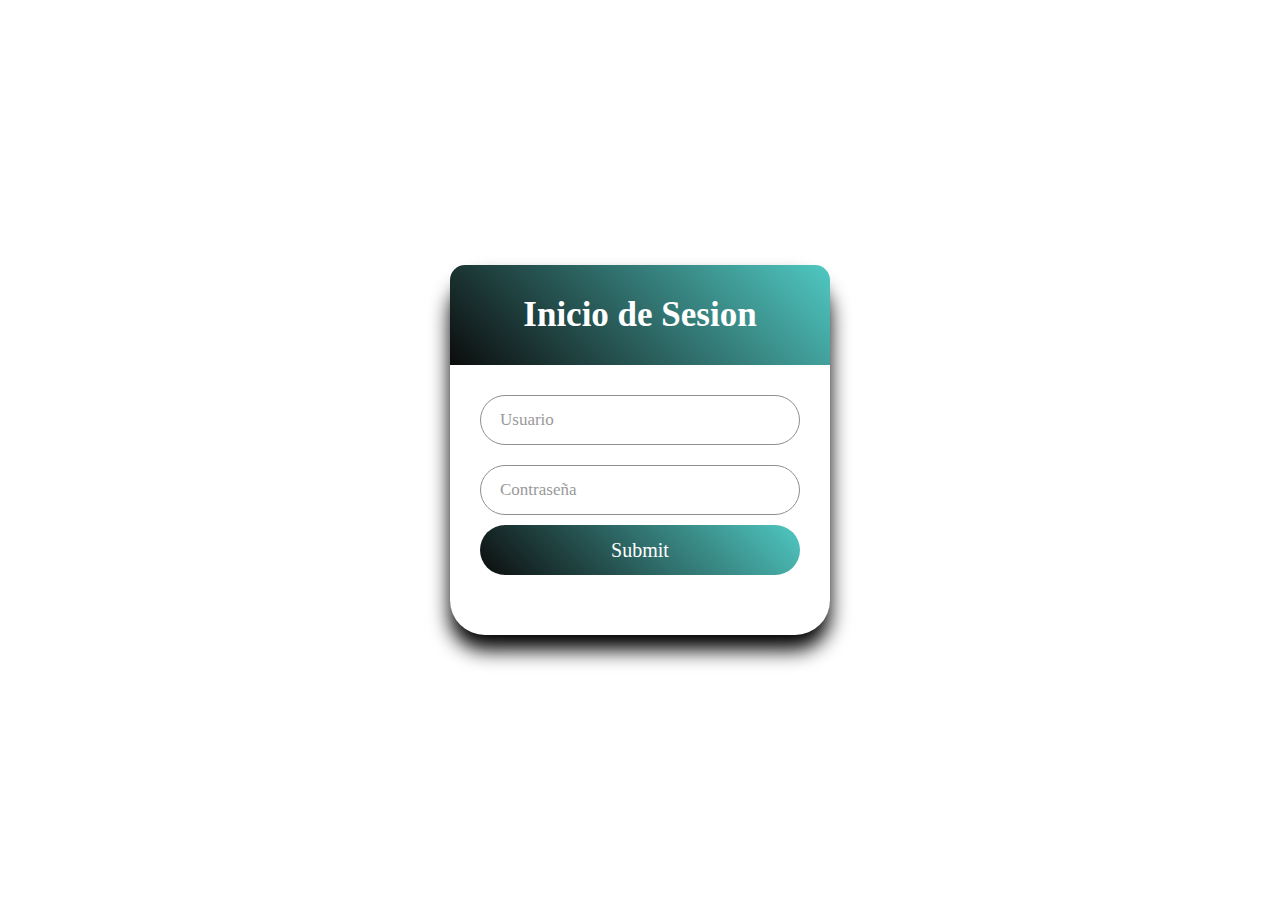
<file: index.html>
<!DOCTYPE html>
<html lang="en" dir="ltr">
<head>
    <meta charset="utf-8">
    <title>Login</title>
   <link rel="stylesheet" href="Style3.css">
</head>
<body>
    <div class="wrapper">
<div class="title">Inicio de Sesion</div>
<form name="InicioSesion" action="InicioSesion.php" method="post">
<div class="field">
<input type="text" name="user" required>
<label>Usuario</label>
</div>
<div class="field">
<input type="password" name="pass" required>
<label>Contraseña</label>
</div>

<div class="field">
<input type="submit" name="iniciarsesion">
</div>

</form>
    </div>
</body>
</html>
</file>
<file: Style3.css>
*{
    margin: 0;
    padding: 0;
    box-sizing: border-box;
    font-family: 'Segoe UI';
}
html,body{
    display: grid;
    height: 100%;
    width: 100%;
    place-items: center;
    background: linear-gradient(-135deg, #f5f5f5, #fcfcfc);
    background-image: url("https://e1.pxfuel.com/desktop-wallpaper/646/773/desktop-wallpaper-login-page-login.jpg");
    background-position: center center;
    background-repeat: no-repeat;
    background-size: cover;
    background-attachment: fixed;
}
::selection{
    background: #4158d0;
    color: #fff;
}
.wrapper{
    width: 380px;
    background: #fff;
    border-radius: 35px;
    box-shadow: 0px 15px 20px rgba(0, 0, 0, 1);
}
.wrapper .title{
    font-size: 35px;
    font-weight: 600;
    text-align: center;
    line-height: 100px;
    color: #fff;
    user-select: none;
    border-radius: 15px 15px 0 0;
    background: linear-gradient(-135deg, #50c8c2, #0c0c0c);
}
.wrapper form{
    padding: 10px 30px 50px 30px
}
.wrapper form .field{
    height: 50px;
    width: 100%;
    margin-top: 20px;
    position: relative;
}
.wrapper form .field input{
    height: 100%;
    width: 100%;
    outline: none;
    font-size: 17px;
    padding-left: 20px;
    border: 1px solid rgb(146, 142, 142);
    border-radius: 35px;
    transition: all 0.3s ease;
}
.wrapper form .field input:focus,
form .field input:valid{
    border-color: #17636d;
}
.wrapper form .field label{
    position: absolute;
    top: 50%;
    left: 20px;
    color: #999999;
    font-weight: 400;
    font-size: 17px;
    pointer-events: none;
    transform: translateY(-50%);
    transition: all 0.3s ease;
}


form .field input:focus + label ,
form .field input:valid + label{

top: 0%;
font-size:16px;
color:#0f413e;
background: #fff;
transform: translateY(-50%);

} 

form .content{
display: flex;
width: 100%;
height: 50px;
font-size: 16px;
align-items: center;
justify-content: space-around;


}
 form .content .checkbox{
display: flex;
align-items: center;
justify-content: center;


 }

 form .content input{

width: 15px;
height: 15px;
background: red;


 }

 form .content label{
    color: #262626;
    user-select: none;
    padding-left: 5px;
}
form .content .pass-link{
    color:"*";
}
form .field input[type="submit"]{
    color: #fff;
    border: none;
    padding-left: 0;
    margin-top: -10px;
    font-size: 20px;
    font-weight: 500;
    cursor: pointer;
    background: linear-gradient(-135deg, #50c8c2, #0c0c0c);
    transition: all 0.3s ease;
}
form .field input[type="submit"]:active{
    transform: scale(0.95);
}
form .signup-link{
    color: #161515;
    margin-top: 20px;
    text-align: center;
}
form .pass-link a,
form .signup-limk a{
    color: #1833ac;
    text-decoration: none;
}
form .pass-link a:hover ,
form .signup-link a:hover{
    text-decoration: underline;
}
</file>
